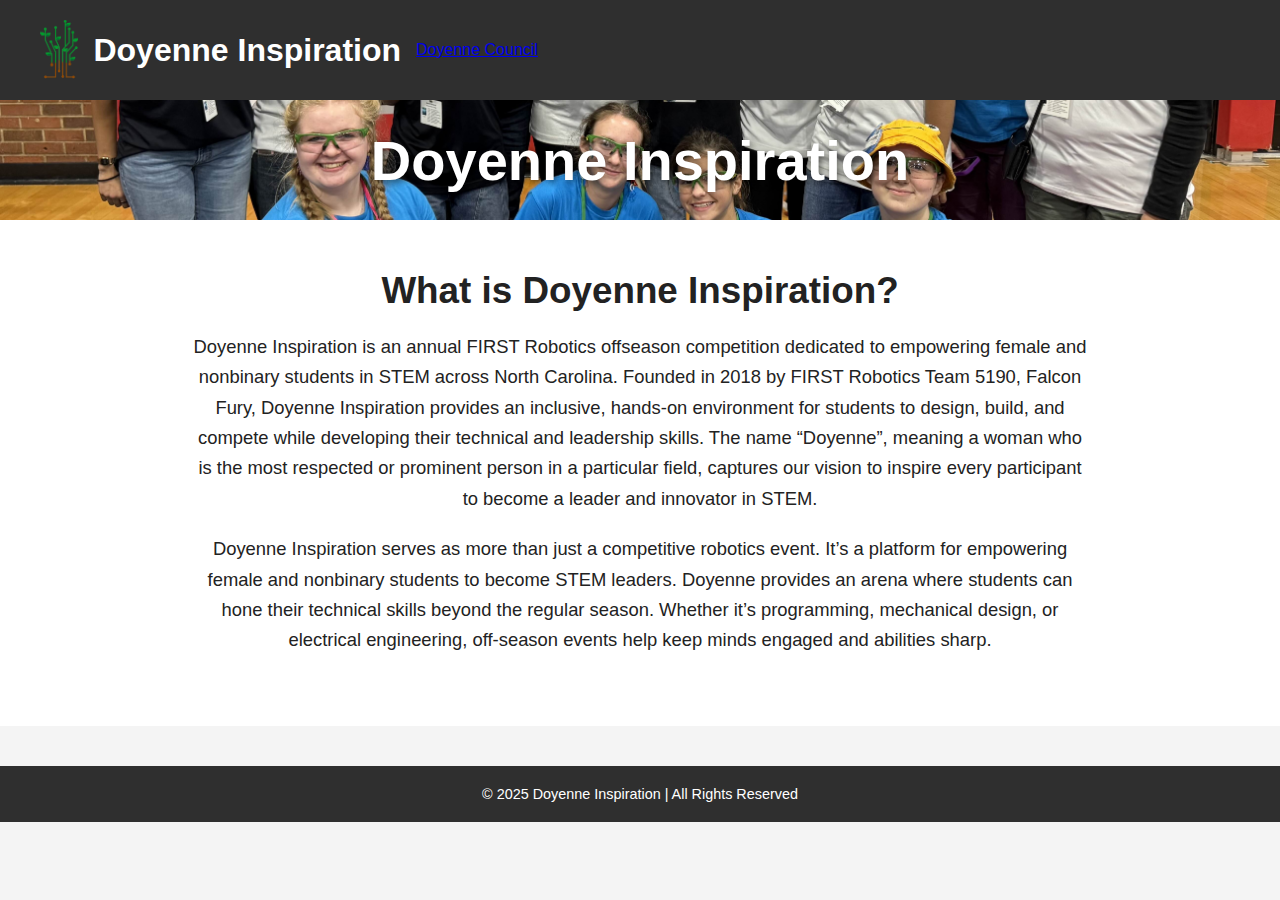
<file: index.html>
<!DOCTYPE html>
<html lang="en">
    <head>
    <meta charset="UTF-8">
    <meta name="viewport" content="width=device-width, initial-scale=1.0">
    <title>Doyenne Inspiration</title>
    <link rel="stylesheet" href="styles.css">
</head>
<body>
    <header class="header">
        <div class="logo">
            <img src="logo.png" alt="Doyenne Inspiration Logo" class="logo-img">
            <h1>Doyenne Inspiration</h1>
            <a href="ditc.html">Doyenne Council</a>
        </div>
    </header>

    <main>
        <section class="banner">
            <img src="banner.jpg" alt="Team Photo" class="banner-img">
            <div class="banner-text">
                <h2>Doyenne Inspiration</h2>
            </div>
        </section>

        <section class="about">
            <h2>What is Doyenne Inspiration?</h2>
            <p>Doyenne Inspiration is an annual FIRST Robotics offseason competition dedicated to empowering female and nonbinary students in STEM across North Carolina. Founded in 2018 by FIRST Robotics Team 5190, Falcon Fury, Doyenne Inspiration provides an inclusive, hands-on environment for students to design, build, and compete while developing their technical and leadership skills. The name “Doyenne”, meaning a woman who is the most respected or prominent person in a particular field, captures our vision to inspire every participant to become a leader and innovator in STEM.</p>
            <p>Doyenne Inspiration serves as more than just a competitive robotics event. It’s a platform for empowering female and nonbinary students to become STEM leaders. Doyenne provides an arena where students can hone their technical skills beyond the regular season. Whether it’s programming, mechanical design, or electrical engineering, off-season events help keep minds engaged and abilities sharp.</p>
        </section>

        <footer class="footer">
            <p>&copy; 2025 Doyenne Inspiration | All Rights Reserved</p>
        </footer>
    </main>
</body>
</html>
</file>
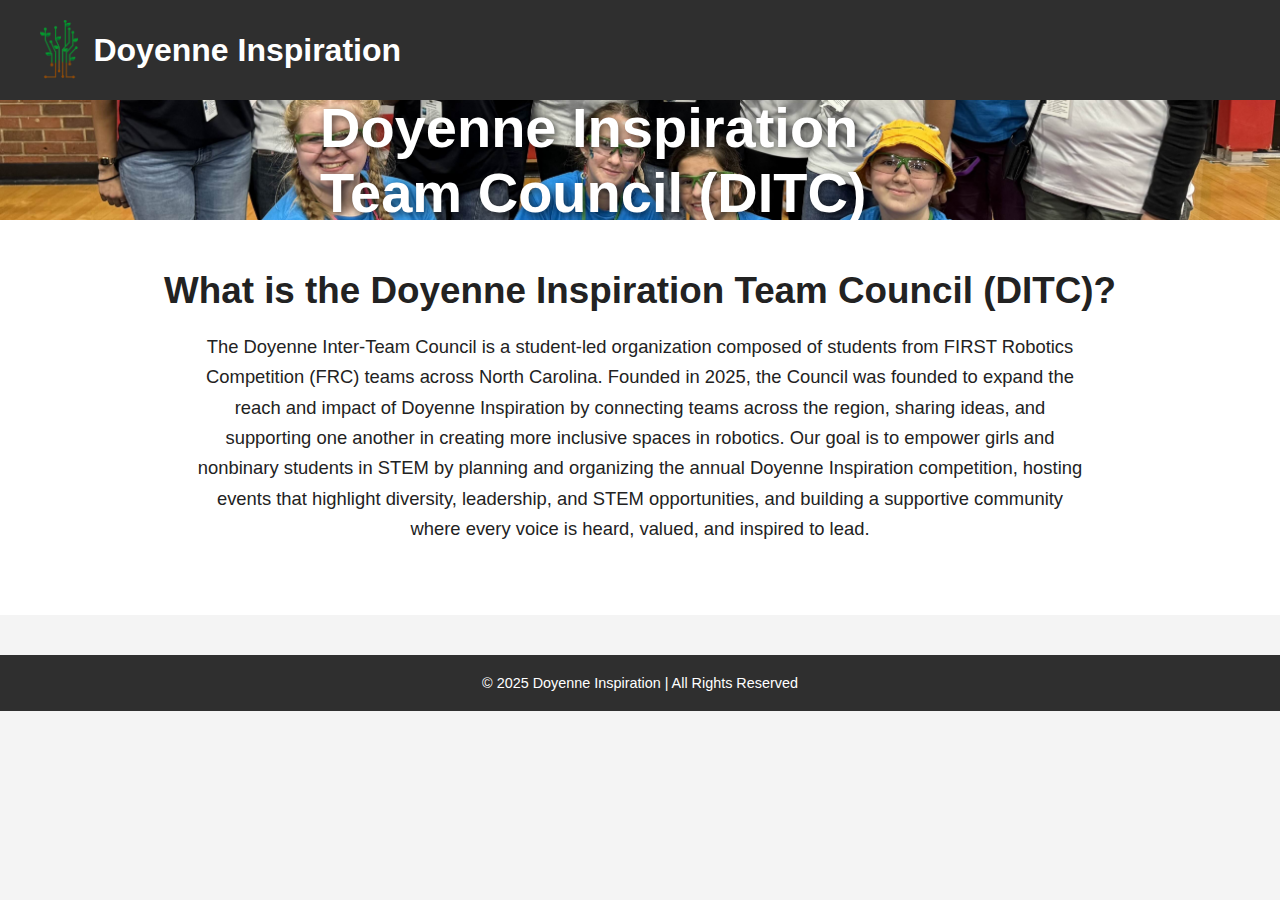
<file: ditc.html>
<!DOCTYPE html>
<html lang="en">
    <head>
    <meta charset="UTF-8">
    <meta name="viewport" content="width=device-width, initial-scale=1.0">
    <title>Doyenne Inspiration</title>
    <link rel="stylesheet" href="styles.css">
</head>
<body>
    <header class="header">
        <div class="logo">
            <img src="logo.png" alt="Doyenne Inspiration Logo" class="logo-img">
            <h1>Doyenne Inspiration</h1>
        </div>
    </header>

    <main>
        <section class="banner">
            <img src="banner.jpg" alt="Team Photo" class="banner-img">
            <div class="banner-text">
                <h2>Doyenne Inspiration Team Council (DITC)</h2>
            </div>
        </section>

        <section class="about">
            <h2>What is the Doyenne Inspiration Team Council (DITC)?</h2>
            <p>The Doyenne Inter-Team Council is a student-led organization composed of students from FIRST Robotics Competition (FRC) teams across North Carolina. Founded in 2025, the Council was founded to expand the reach and impact of Doyenne Inspiration by connecting teams across the region, sharing ideas, and supporting one another in creating more inclusive spaces in robotics. Our goal is to empower girls and nonbinary students in STEM by planning and organizing the annual Doyenne Inspiration competition, hosting events that highlight diversity, leadership, and STEM opportunities, and building a supportive community where every voice is heard, valued, and inspired to lead.</p>
        </section>

        <footer class="footer">
            <p>&copy; 2025 Doyenne Inspiration | All Rights Reserved</p>
        </footer>
    </main>
</body>
</html>
</file>
<file: styles.css>
/* GENERAL RESET */
* {
    margin: 0;
    padding: 0;
    box-sizing: border-box;
}

body {
    font-family: Arial, sans-serif;
    background-color: #f4f4f4;
    color: #222;
}

/* HEADER */
.header {
    background-color: #2f2f2f;
    padding: 20px 40px;
    color: white;
}

.logo {
    display: flex;
    align-items: center;
    gap: 15px;
}

.logo-img {
    height: 60px;
}

.header h1 {
    font-size: 2rem;
    font-weight: bold;
}

/* BANNER SECTION */
.banner {
    position: relative;
    width: 100%;
    height: 120px;
    overflow: hidden;
    background-color: #ddd;
}

.banner-img {
    width: 100%;
    height: 100%;
    object-fit: cover;
}

.banner-text {
    position: absolute;
    top: 50%;
    left: 50%;
    transform: translate(-50%, -50%);
    color: white;
    text-shadow: 2px 2px 8px rgba(0,0,0,0.7);
}

.banner-text h2 {
    font-size: 3.5rem;
    font-weight: bold;
}

/* ABOUT SECTION */
.about {
    background-color: white;
    padding: 50px 10%;
    text-align: center;
}

.about h2 {
    font-size: 2.3rem;
    margin-bottom: 20px;
}

.about p {
    max-width: 900px;
    margin: 20px auto;
    font-size: 1.15rem;
    line-height: 1.65;
}

/* FOOTER */
.footer {
    background-color: #2f2f2f;
    color: white;
    text-align: center;
    padding: 20px;
    font-size: 0.9rem;
    margin-top: 40px;
}
</file>
